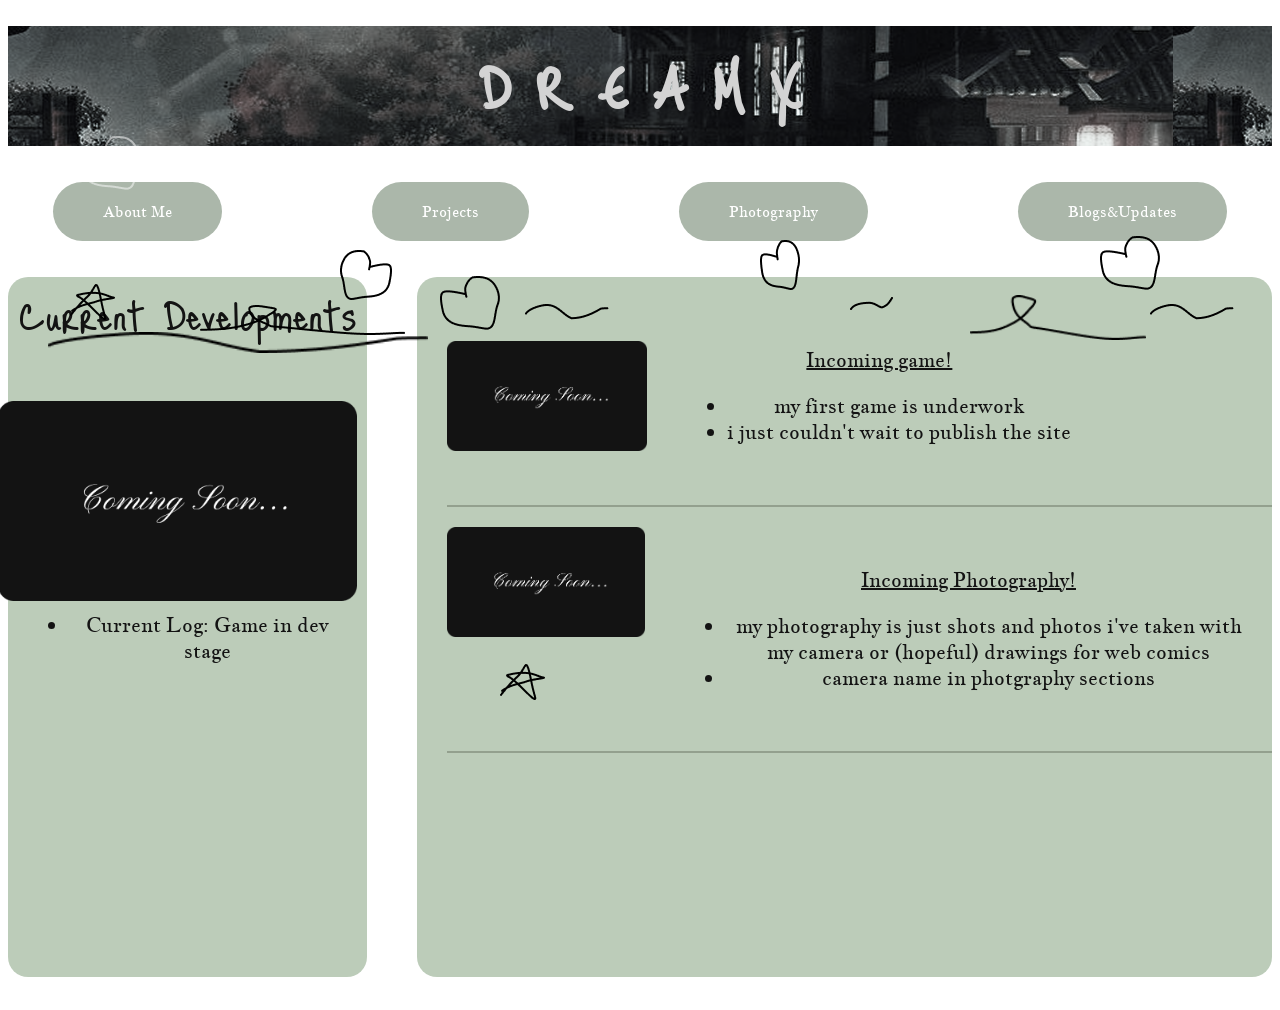
<file: index.html>
<!DOCTYPE html>
<html>
    <head>
<link rel="stylesheet" href="style.css">
<meta name="viewport" content="width=device-width, initial-scale=1.0">

        <link rel="preconnect" href="https://fonts.googleapis.com">
<link rel="preconnect" href="https://fonts.gstatic.com" crossorigin>
<link href="https://fonts.googleapis.com/css2?family=Just+Me+Again+Down+Here&display=swap" rel="stylesheet">

<link rel="preconnect" href="https://fonts.googleapis.com">
<link rel="preconnect" href="https://fonts.gstatic.com" crossorigin>
<link href="https://fonts.googleapis.com/css2?family=Jacques+Francois&family=Just+Me+Again+Down+Here&display=swap" rel="stylesheet">
<link rel="icon" type="image/png" href="Group 12.png">
        <title> DREAMX</title>
        
    </head>

    <body>
        <br>
        <div class="banner">
        <h1> D R E A M  X</h1>
        </div>

        <br>
        <br>

        <div class="my-buttons"; style="font-size:30px";>
        <a href="AboutMe.html" title="This should take you to my preview webpage"><button>About Me</button></a>
        <a href="Projects.html" title="My Projects"><button>Projects</button></a>
        <a href="Photography.html" title="Feel free to see my photo works!"><button>Photography</button></a>
        <a href="Blog&Updates.html" title="Updates and logs on projects"><button>Blogs&Updates</button></a>
        </div>

        <br>
        <br>

        <div class="DREAMX-PAGE">
            <div class="Current-Developments">Current Developments
                <img class="coming-soon-projects" src="Group 13.png">
                <div class="text-box"> 
                    <ul><li>Current Log: Game in dev stage</li></ul>
                </div>
            </div>

            <div class="content-box"> 
                <div class="project-row-1">
                <img class="coming-soon-game" src="Group 13.png"> 
                  <div class="text-box"> 
                    <p><ins>Incoming game!</ins></p>
                    
                <ul>
                    <li>my first game is underwork</li>
                    <li>i just couldn't wait to publish the site</li>
                </ul>
                  </div>
                </div>

                <div class="project-row-2">
                <img class ="coming-soon-photography" src="Group 13 copy.png">
                <div class="text-box"> 
                    <p><ins>Incoming Photography!</ins></p>
                <ul>
                    <li>my photography is just shots and photos i've taken with my camera  or (hopeful) drawings for web comics</li>
                    <li>camera name in photgraphy sections</li>
                </ul>
                  </div>
                </div>
                </div>
            </div>
        </div>
            
        <div class="decor">
    <img src="Drawn Doodles/Vector 28.png" class="float-doodle-1">
    <img src="Drawn Doodles/Vector 27.png" class="float-doodle-2">
    <img src="Drawn Doodles/Vector 26.png" class="float-doodle-3">
    <img src="Drawn Doodles/Vector 25.png" class="float-doodle-4">
    <img src="Drawn Doodles/Vector 24.png" class="float-doodle-5">
    <img src="Drawn Doodles/Vector 23.png" class="float-doodle-6">
    <img src="Drawn Doodles/Vector 21.png" class="float-doodle-7">
    <img src="Drawn Doodles/Vector 20.png" class="float-doodle-8">
    <img src="Drawn Doodles/Vector 19.png" class="float-doodle-9">
    <img src="Drawn Doodles/Vector 19 (2).png" class="float-doodle-10">
    <img src="Drawn Doodles/Vector 3.png" class="float-doodle-11">
    <img src="Drawn Doodles/Vector 20 - Copy.png" class="float-doodle-12">
    <img src="Drawn Doodles/Vector 14.png" class="float-doodle-13">
    <img src="Drawn Doodles/Vector 14 - Copy.png" class="float-doodle-14">
    <img src="Drawn Doodles/Vector 25 - Copy.png" class="float-doodle-15">
</div>
        

    </body>

</html>
</file>
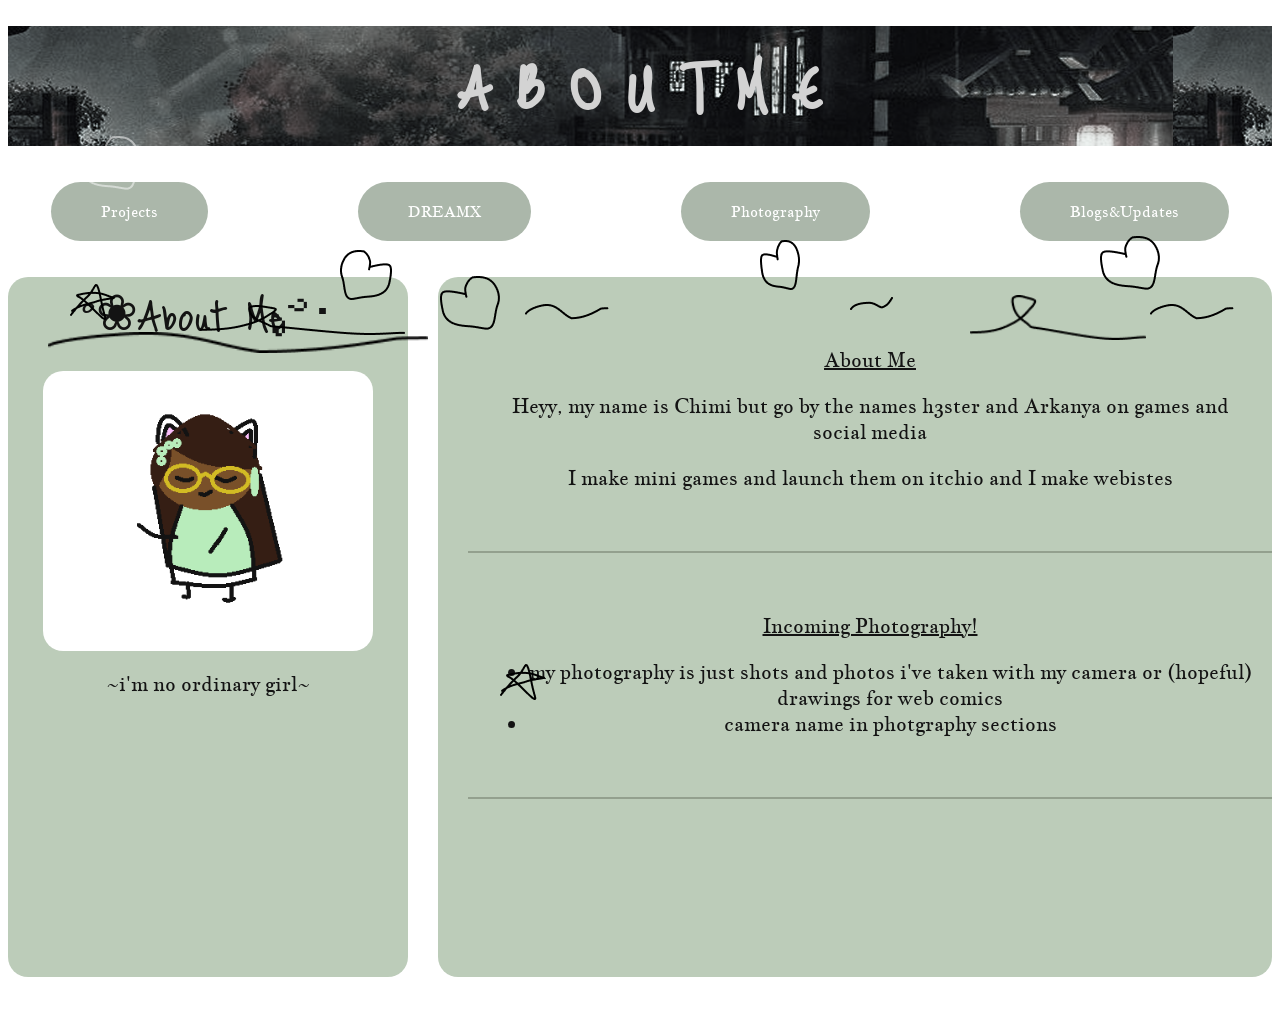
<file: AboutMe.html>
<!DOCTYPE html>
<html>
    <head>
        <meta name="viewport" content="width=device-width, initial-scale=1.0">
        <link rel="stylesheet" href="style.css">

        <link rel="preconnect" href="https://fonts.googleapis.com">
<link rel="preconnect" href="https://fonts.gstatic.com" crossorigin>
<link href="https://fonts.googleapis.com/css2?family=Just+Me+Again+Down+Here&display=swap" rel="stylesheet">

<link rel="preconnect" href="https://fonts.googleapis.com">
<link rel="preconnect" href="https://fonts.gstatic.com" crossorigin>
<link href="https://fonts.googleapis.com/css2?family=Jacques+Francois&family=Just+Me+Again+Down+Here&display=swap" rel="stylesheet">
<link rel="icon" type="image/png" href="Group 12.png">
        <title> About Me</title>
        
    </head>




    <body>
        <br>
        <div class="banner">
        <h1> A B O U T  M E</h1>
        </div>
        <br>
        <br>
        <div class="my-buttons"; style="font-size:30px";>
        <a href="Projects.html" title="This should take you to my preview webpage"><button>Projects</button></a>
        <a href="index.html" title="My Projects"><button>DREAMX</button></a>
        <a href="Photography.html" title="Feel free to see my photo works!"><button>Photography</button></a>
        <a href="Blog&Updates.html" title="Updates and logs on projects"><button>Blogs&Updates</button></a>
        </div>
        <br>
        <br>

         <div class="ABOUT-MEH-PAGE">
            <div class="About-Me">°❀About Meೃ࿔･
                <img class="about-me-img" src="Untitled.png">
                <div class="text-box3"><p>~i'm no ordinary girl~</p></div>
            </div>

            <div class="content-box">
                <div class="project-row-1">
                  <div class="text-box"> 
                    <p><ins>About Me</ins></p>
                    <p>Heyy, my name is Chimi but go by the names h3ster and Arkanya on games and social media</p>
                    <p>I make mini games and launch them on itchio and I make webistes</p>
                  </div>
                </div>

                <div class="project-row-2">
                <div class="text-box"> 
                    <p><ins>Incoming Photography!</ins></p>
                <ul>
                    <li>my photography is just shots and photos i've taken with my camera  or (hopeful) drawings for web comics</li>
                    <li>camera name in photgraphy sections</li>
                </ul>
                  </div>
                </div>
                </div>
            </div>
        </div>

                <div class="decor">
    <img src="Drawn Doodles/Vector 28.png" class="float-doodle-1">
    <img src="Drawn Doodles/Vector 27.png" class="float-doodle-2">
    <img src="Drawn Doodles/Vector 26.png" class="float-doodle-3">
    <img src="Drawn Doodles/Vector 25.png" class="float-doodle-4">
    <img src="Drawn Doodles/Vector 24.png" class="float-doodle-5">
    <img src="Drawn Doodles/Vector 23.png" class="float-doodle-6">
    <img src="Drawn Doodles/Vector 21.png" class="float-doodle-7">
    <img src="Drawn Doodles/Vector 20.png" class="float-doodle-8">
    <img src="Drawn Doodles/Vector 19.png" class="float-doodle-9">
    <img src="Drawn Doodles/Vector 3.png" class="float-doodle-11">
    <img src="Drawn Doodles/Vector 20 - Copy.png" class="float-doodle-12">
    <img src="Drawn Doodles/Vector 14.png" class="float-doodle-13">
    <img src="Drawn Doodles/Vector 14 - Copy.png" class="float-doodle-14">
    <img src="Drawn Doodles/Vector 25 - Copy.png" class="float-doodle-15">
</div>

    </body>
</html>
</file>
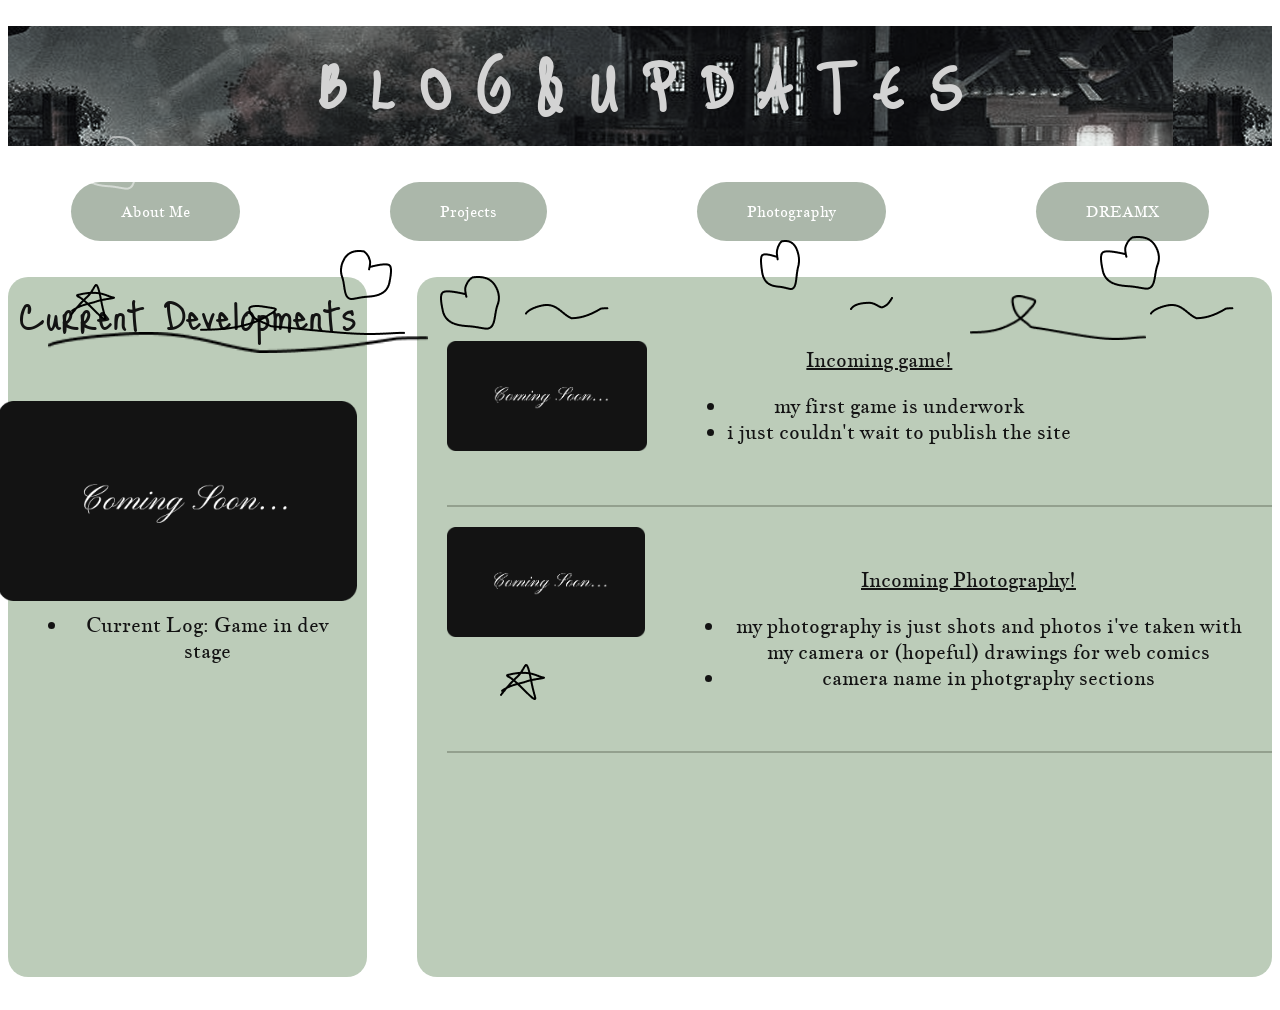
<file: Blog&Updates.html>
<!DOCTYPE html>
<html>
    <head>
<link rel="stylesheet" href="style.css">
<meta name="viewport" content="width=device-width, initial-scale=1.0">
        <link rel="preconnect" href="https://fonts.googleapis.com">
<link rel="preconnect" href="https://fonts.gstatic.com" crossorigin>
<link href="https://fonts.googleapis.com/css2?family=Just+Me+Again+Down+Here&display=swap" rel="stylesheet">

<link rel="preconnect" href="https://fonts.googleapis.com">
<link rel="preconnect" href="https://fonts.gstatic.com" crossorigin>
<link href="https://fonts.googleapis.com/css2?family=Jacques+Francois&family=Just+Me+Again+Down+Here&display=swap" rel="stylesheet">
<link rel="icon" type="image/png" href="Group 12.png">
        <title> Blog&Updates</title>
        </head>

    <body>
         <body>
        <br>
        <div class="banner">
        <h1> B L O G & U P D A T E S</h1>
        </div>

        <br>
        <br>

        <div class="my-buttons"; style="font-size:30px";>
        <a href="AboutMe.html" title="This should take you to my preview webpage"><button>About Me</button></a>
        <a href="Projects.html" title="My Projects"><button>Projects</button></a>
        <a href="Photography.html" title="Feel free to see my photo works!"><button>Photography</button></a>
        <a href="index.html" title="Updates and logs on projects"><button>DREAMX</button></a>
        </div>

        <br>
        <br>

      <div class="DREAMX-PAGE">
            <div class="Current-Developments">Current Developments
                <img class="coming-soon-projects" src="Group 13.png">
                <div class="text-box"> 
                    <ul><li>Current Log: Game in dev stage</li></ul>
                </div>
            </div>

            <div class="content-box"> 
                <div class="project-row-1">
                <img class="coming-soon-game" src="Group 13.png"> 
                  <div class="text-box"> 
                    <p><ins>Incoming game!</ins></p>
                    
                <ul>
                    <li>my first game is underwork</li>
                    <li>i just couldn't wait to publish the site</li>
                </ul>
                  </div>
                </div>

                <div class="project-row-2">
                <img class ="coming-soon-photography" src="Group 13 copy.png">
                <div class="text-box"> 
                    <p><ins>Incoming Photography!</ins></p>
                <ul>
                    <li>my photography is just shots and photos i've taken with my camera  or (hopeful) drawings for web comics</li>
                    <li>camera name in photgraphy sections</li>
                </ul>
                  </div>
                </div>
                </div>
            </div>
        </div>
            
        <div class="decor">
    <img src="Drawn Doodles/Vector 28.png" class="float-doodle-1">
    <img src="Drawn Doodles/Vector 27.png" class="float-doodle-2">
    <img src="Drawn Doodles/Vector 26.png" class="float-doodle-3">
    <img src="Drawn Doodles/Vector 25.png" class="float-doodle-4">
    <img src="Drawn Doodles/Vector 24.png" class="float-doodle-5">
    <img src="Drawn Doodles/Vector 23.png" class="float-doodle-6">
    <img src="Drawn Doodles/Vector 21.png" class="float-doodle-7">
    <img src="Drawn Doodles/Vector 20.png" class="float-doodle-8">
    <img src="Drawn Doodles/Vector 19.png" class="float-doodle-9">
    <img src="Drawn Doodles/Vector 19 (2).png" class="float-doodle-10">
    <img src="Drawn Doodles/Vector 3.png" class="float-doodle-11">
    <img src="Drawn Doodles/Vector 20 - Copy.png" class="float-doodle-12">
    <img src="Drawn Doodles/Vector 14.png" class="float-doodle-13">
    <img src="Drawn Doodles/Vector 14 - Copy.png" class="float-doodle-14">
    <img src="Drawn Doodles/Vector 25 - Copy.png" class="float-doodle-15">
</div>
        

    </body>

</html>
</file>
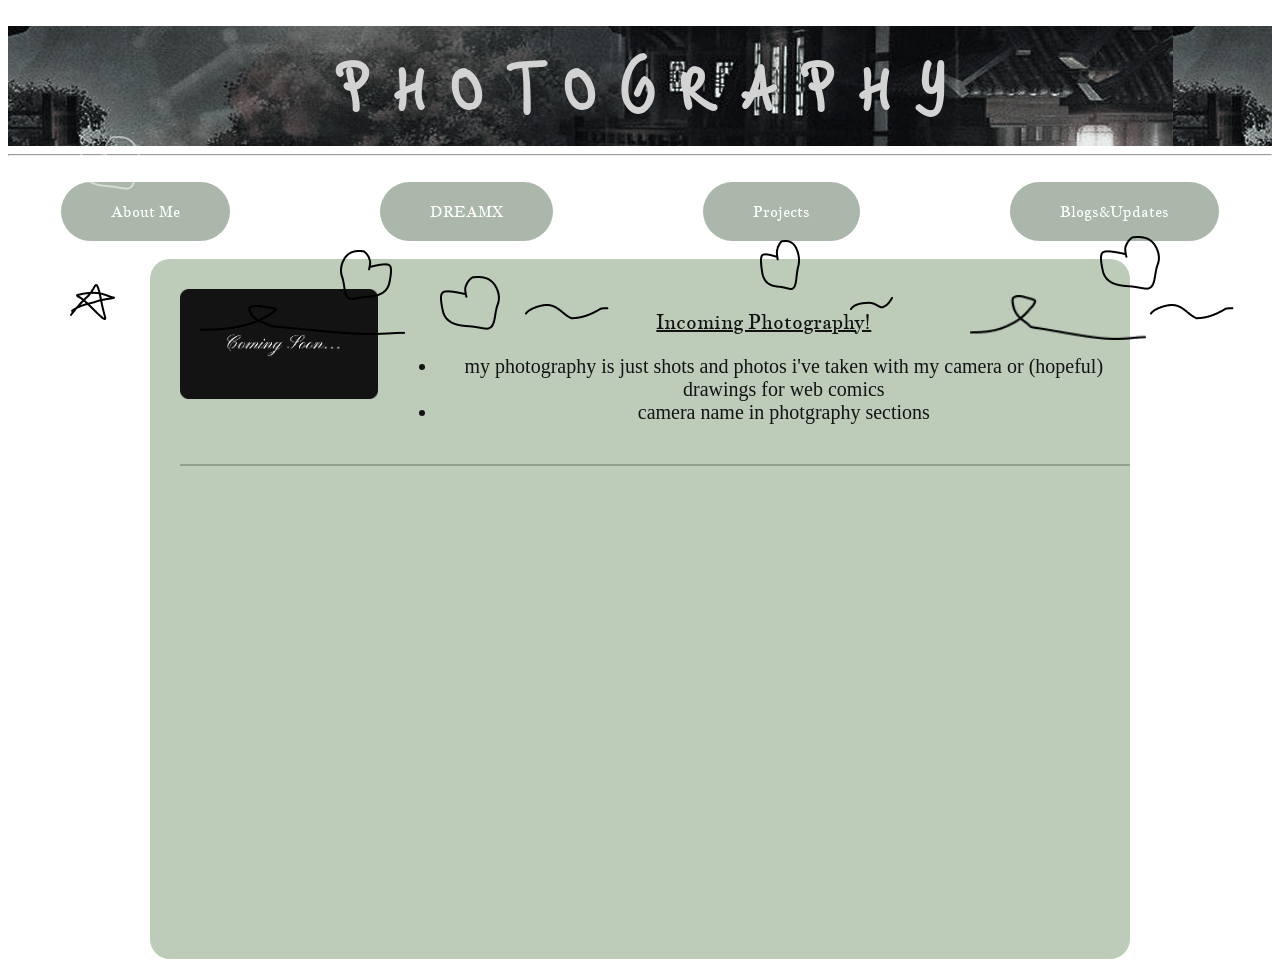
<file: Photography.html>
<!DOCTYPE html>
<html>
  <head>
  <link rel="stylesheet" href="style.css">
  <meta name="viewport" content="width=device-width, initial-scale=1.0">
        <link rel="preconnect" href="https://fonts.googleapis.com">
<link rel="preconnect" href="https://fonts.gstatic.com" crossorigin>
<link href="https://fonts.googleapis.com/css2?family=Just+Me+Again+Down+Here&display=swap" rel="stylesheet">

<link rel="preconnect" href="https://fonts.googleapis.com">
<link rel="preconnect" href="https://fonts.gstatic.com" crossorigin>
<link href="https://fonts.googleapis.com/css2?family=Jacques+Francois&family=Just+Me+Again+Down+Here&display=swap" rel="stylesheet">
<link rel="icon" type="image/png" href="Group 12.png">
        <title>Photography</title>
        
    </head>
    <body>
        <br>
        <div class="banner">
        <h1>P H O T O G R A P H Y</h1>
        </div>
        <hr>
        <br>
        <div class="my-buttons"; style="font-size:30px";>
        <a href="AboutMe.html" title="This should take you to my preview webpage"><button>About Me</button></a>
        <a href="index.html" title="My Projects"><button>DREAMX</button></a>
        <a href="Projects.html" title="Feel free to see my photo works!"><button>Projects</button></a>
        <a href="Blog&Updates.html" title="Updates and logs on projects"><button>Blogs&Updates</button></a>
        </div>
        <br>

        <div class="DREAMX-PAGE">

            <div class="content-box">
                  
                <div class="project-row-2">
                <img class ="coming-soon-photography" src="Group 13 copy.png">
                <div class="text box"> 
                    <p><ins>Incoming Photography!</ins></p>
                <ul>
                    <li>my photography is just shots and photos i've taken with my camera  or (hopeful) drawings for web comics</li>
                    <li>camera name in photgraphy sections</li>
                </ul>
                  </div>
                </div>
                </div>
            </div>
        </div>



        <div class="decor">
    <img src="Drawn Doodles/Vector 28.png" class="float-doodle-1">
    <img src="Drawn Doodles/Vector 27.png" class="float-doodle-2">
    <img src="Drawn Doodles/Vector 26.png" class="float-doodle-3">
    <img src="Drawn Doodles/Vector 25.png" class="float-doodle-4">
    <img src="Drawn Doodles/Vector 24.png" class="float-doodle-5">
    <img src="Drawn Doodles/Vector 23.png" class="float-doodle-6">
    <img src="Drawn Doodles/Vector 21.png" class="float-doodle-7">
    <img src="Drawn Doodles/Vector 20.png" class="float-doodle-8">
    <img src="Drawn Doodles/Vector 19.png" class="float-doodle-9">
    <img src="Drawn Doodles/Vector 19 (2).png" class="float-doodle-10">
    <img src="Drawn Doodles/Vector 20 - Copy.png" class="float-doodle-12">
    <img src="Drawn Doodles/Vector 14 - Copy.png" class="float-doodle-14">
    <img src="Drawn Doodles/Vector 25 - Copy.png" class="float-doodle-15">
</div>
    </body>
    
</html>
</file>
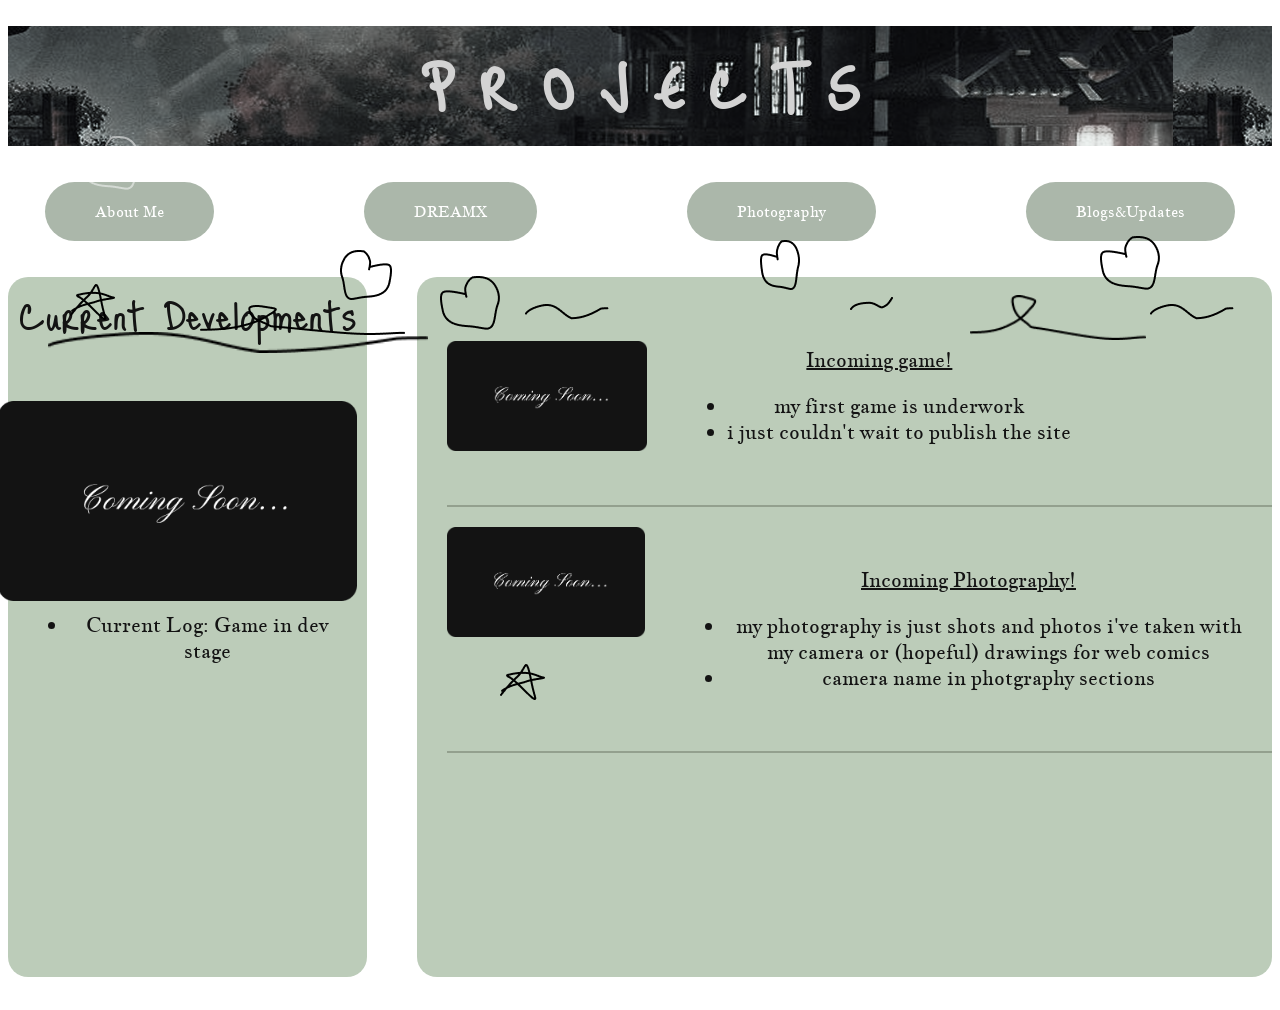
<file: Projects.html>
<!DOCTYPE html>
<html>
    <head>
<link rel="stylesheet" href="style.css">
<meta name="viewport" content="width=device-width, initial-scale=1.0">

        <link rel="preconnect" href="https://fonts.googleapis.com">
<link rel="preconnect" href="https://fonts.gstatic.com" crossorigin>
<link href="https://fonts.googleapis.com/css2?family=Just+Me+Again+Down+Here&display=swap" rel="stylesheet">

<link rel="preconnect" href="https://fonts.googleapis.com">
<link rel="preconnect" href="https://fonts.gstatic.com" crossorigin>
<link href="https://fonts.googleapis.com/css2?family=Jacques+Francois&family=Just+Me+Again+Down+Here&display=swap" rel="stylesheet">
<link rel="icon" type="image/png" href="Group 12.png">
        <title> PROJECTS</title>
        </head>
    <body>
        <br>
        <div class="banner">
        <h1>P R O J E C T S</h1>
        </div>

        <br>
        <br>

        <div class="my-buttons"; style="font-size:30px";>
        <a href="AboutMe.html" title="This should take you to my preview webpage"><button>About Me</button></a>
        <a href="index.html" title="My Projects"><button>DREAMX</button></a>
        <a href="Photography.html" title="Feel free to see my photo works!"><button>Photography</button></a>
        <a href="Blog&Updates.html" title="Updates and logs on projects"><button>Blogs&Updates</button></a>
        </div>

        <br>
        <br>

        <div class="DREAMX-PAGE">
            <div class="Current-Developments">Current Developments
                <img class="coming-soon-projects" src="Group 13.png">
                <div class="text-box"> 
                    <ul><li>Current Log: Game in dev stage</li></ul>
                </div>
            </div>

            <div class="content-box"> 
                <div class="project-row-1">
                <img class="coming-soon-game" src="Group 13.png"> 
                  <div class="text-box"> 
                    <p><ins>Incoming game!</ins></p>
                    
                <ul>
                    <li>my first game is underwork</li>
                    <li>i just couldn't wait to publish the site</li>
                </ul>
                  </div>
                </div>

                <div class="project-row-2">
                <img class ="coming-soon-photography" src="Group 13 copy.png">
                <div class="text-box"> 
                    <p><ins>Incoming Photography!</ins></p>
                <ul>
                    <li>my photography is just shots and photos i've taken with my camera  or (hopeful) drawings for web comics</li>
                    <li>camera name in photgraphy sections</li>
                </ul>
                  </div>
                </div>
                </div>
            </div>
        </div>            
        <div class="decor">
    <img src="Drawn Doodles/Vector 28.png" class="float-doodle-1">
    <img src="Drawn Doodles/Vector 27.png" class="float-doodle-2">
    <img src="Drawn Doodles/Vector 26.png" class="float-doodle-3">
    <img src="Drawn Doodles/Vector 25.png" class="float-doodle-4">
    <img src="Drawn Doodles/Vector 24.png" class="float-doodle-5">
    <img src="Drawn Doodles/Vector 23.png" class="float-doodle-6">
    <img src="Drawn Doodles/Vector 21.png" class="float-doodle-7">
    <img src="Drawn Doodles/Vector 20.png" class="float-doodle-8">
    <img src="Drawn Doodles/Vector 19.png" class="float-doodle-9">
    <img src="Drawn Doodles/Vector 19 (2).png" class="float-doodle-10">
    <img src="Drawn Doodles/Vector 3.png" class="float-doodle-11">
    <img src="Drawn Doodles/Vector 20 - Copy.png" class="float-doodle-12">
    <img src="Drawn Doodles/Vector 14.png" class="float-doodle-13">
    <img src="Drawn Doodles/Vector 14 - Copy.png" class="float-doodle-14">
    <img src="Drawn Doodles/Vector 25 - Copy.png" class="float-doodle-15">
</div>
        

    </body>

</html>
</file>
<file: style.css>
body{
    background-image: url(https://wallpapers.com/images/hd/black-and-white-grid-aesthetic-9qjrt503y0n54spf.jpg);
}
    .banner{
    height:120px;
    width:100%;
    max-width:1400px;
    background-image:url("Rectangle\ 2\ \(1\).png");

    display:flex;
    justify-content:center;
    align-items:center;
    margin:auto;
}
   
    .content-box{
    width:100%;
    max-width:950px;    
    height: 670px;

    background-color:#B7C8B4; 

    border-radius: 20px;
    opacity: 0.92;
    padding-top: 30px;
    padding-left:30px;
   }



    .content-box1{
    width: 950px;
    height: 700px;

    background-color:#B7C8B4; 

    border-radius: 20px;
    opacity: 0.92;
    padding-top: 0px;
    padding-left:30px;
   
    }



.ABOUT-MEH-PAGE{
    display:flex;
    justify-content:center;
    gap:30px;


    font-size: 50px;
    text-align: center;
}

.About-Me{
    position: relative;
    align-items: center;
    width:100%;
    max-width:400px;
    height: 700px;
    border-radius: 20px;

    font-family:"just me again down here";
    background-color: #B7C8B4;
    opacity: 0.92;
    
}

.about-me-img{
   border-radius: 20px;
   height: 280px; 
   width: 330px;

   opacity: none;
   
   display:block;
    margin:20px auto;
}

.Current-Developments{
    position: relative;
    width: 400px;
    height: 700px;
    border-radius: 20px;

    font-family:"just me again down here";
    background-color: #B7C8B4;
    opacity: 0.92;

    
}
    


.my-buttons{
    display:flex;
    justify-content:center;
    gap: 150px;
    flex-wrap:wrap;

}

button {
    padding: 20px 50px;
    border-radius: 20cm;
    border: none;
    background-color: #ABB7AA;
    font-size: 15px;
    font-family:"Jacques Francois";
    color: white;
    cursor:pointer;   

}

button:hover{
    transform:translateY(-3px);
}


h1{
font-family: "just me again down here";
color: #d3d3d3;
font-size: 70px;
text-align: center;
}


.DREAMX-PAGE{
    display:flex;
    justify-content:center;
    gap:50px;

    font-size: 50px;
    text-align: center;
}

.float-doodle-11{
    position: relative;
    bottom: 645px;
    left: 40px;
    width: 380px;
}

.float-doodle-9{
    position: absolute;
    bottom: 710px;
    left: 80px;
    
}

.float-doodle-1{
    position: absolute;
    bottom: 560px;
    left: 970px;
    height: 45px;
}

.float-doodle-10{
    position: absolute;
    bottom: 710px;
    left: 1300px;
}

.float-doodle-8{
    position: absolute;
    bottom: 580px;
    left: 525px;
}

.float-doodle-4{
    position: absolute;
    bottom: 600px;
    left: 340px;
}

.float-doodle-2{
    position: absolute;
    bottom: 565px;
    left: 200px;
}

.float-doodle-6{
    position: absolute;
    bottom: 570px;
    left: 440px;
}

.float-doodle-5{
    position: absolute;
    bottom: 610px;
    left: 760px;
}

.float-doodle-7{
    position: absolute;
    bottom: 590px;
    left: 850px;
}

.float-doodle-12{
    position: absolute;
    bottom: 580px;
    left: 1150px;
}

.float-doodle-3{
    position: absolute;
    bottom: 610px;
    left: 1100px; 
}

.float-doodle-13{
    position: absolute;
    bottom: 200px;
    left: 500px; 
}

.float-doodle-14{
    position: absolute;
    bottom: 580px;
    left: 70px;
}

.float-doodle-15{
    position: absolute;
    bottom: 590px;
    left: 1400px;
}



.coming-soon-game {
    height: 110px;
    width: 200px;
}

.coming-soon-photography{
    height: 110px;
    width: 200px;
}

.project-row-1{
    display:flex;
    justify-content: flex-start;
    gap: 20px;
    align-items:center;

    border-bottom:2px solid #8A9985;

    padding-bottom:20px;
    margin-bottom:20px;
}

.project-row-2{
   display:flex;
    justify-content: flex-start;
    gap: 20px;
    align-items:flex-start;

    border-bottom:2px solid #8A9985;

    padding-bottom:20px;
    margin-bottom:20px;
}

p{
    font-family:"Jacques Francois";
    font-size: 20px;
}

ul{
font-size: 20px;
}


.coming-soon-projects{
    position: relative;
    height: 200px;

    bottom: -50px;
    left: -10px;
}

.text-box1{
    position: absolute;
    bottom: 320px;
    left: 40px;

    z-index: 2;
}

.text-box{
    padding: 20px;
    font-family:"Jacques Francois";    font-size: 1px;
}

@media (max-width:1200px){

.float-doodle-15{

display:none;
}

.float-doodle-3{
    display: none;
}

.float-doodle-12{
    display: none;
}
.float-doodle-10{
    display: none;
}
.float-doodle-7{
    display: none;
}
.float-doodle-1{
    display: none;
}
.float-doodle-5{
    display: none;
}

.float-doodle-13{
    display: none;
}

.my-buttons{
    display:flex;
    flex-direction: row;
    justify-content:center;
    gap: 125px;
   }

   .float-doodle-13{
    display: none;
}

.about-me-img{
  height: 250px; 
  width: 300px;  
}

.float-doodle-11{
    position: relative;
    bottom: 720px;
    left: 100px;
    width: 350px;
}

.content-box{
    position: relative;
    width: 500px;
    height: 750px;

    background-color:#B7C8B4; 

    border-radius: 20px;
    opacity: 0.92;
    padding-top: 30px;
    padding-left:30px;
    left: -10px;

    }

    .Current-Developments{
    display: flex;
    flex-direction: column;
    position: relative;
    width: 400px;
    height: 780px;
    border-radius: 20px;
    left: -20px;
    gap: 20px;

    font-family:"just me again down here";
    background-color: #B7C8B4;
    opacity: 0.92;
}

.DREAMX-PAGE{
    flex-direction: row;

    gap:50px;
    font-size: 50px;
    text-align: center;
}   

.About-Me{
    position: relative;
    align-items: center;
    width:100%;
    max-width:400px;
    height: 750px;
    border-radius: 20px;

    font-family:"just me again down here";
    background-color: #B7C8B4;
    opacity: 0.92;
    
}

.coming-soon-projects{
    position: relative;
    height: 150px;
    width: 300px;

    bottom: -45px;
    left: 50px;
}

ul{
font-size: 14px;
}

p{
    font-family:"Jacques Francois";
    font-size: 17px;
}

h1{
    font-size: 37px;
}

} 

@media (max-width:1160px){
.my-buttons{
    display:flex;
    flex-direction: row;
    justify-content:center;
    gap: 80px;
   }

   button {
    padding: 20px 30px;
    border-radius: 20cm;
    border: none;
    background-color: #ABB7AA;
    font-size: 12px;
    font-family:"Jacques Francois";
    color: white;
    cursor:pointer;
   
     width: 160px;
     height: 60px;
     text-align: center;
}

.float-doodle-2{
    display: none;

}
}

@media (max-width:1000px){

.float-doodle-15{

display:none;
}

.float-doodle-3{
    display: none;
}

.float-doodle-12{
    display: none;
}
.float-doodle-10{
    display: none;
}
.float-doodle-7{
    display: none;
}
.float-doodle-1{
    display: none;
}
.float-doodle-5{
    display: none;
}

.my-buttons{
    display:flex;
    flex-direction: row;
    justify-content:center;
    gap: 80px;
   }

   .float-doodle-13{
    display: none;
}

.about-me-img{
  height: 250px; 
  width: 300px;  
}

.float-doodle-11{
    position: relative;
    bottom: 730px;
    left: 50px;
    width: 310px;
}

.content-box{
    position: relative;
    width: 500px;
    height: 750px;

    background-color:#B7C8B4; 

    border-radius: 20px;
    opacity: 0.92;
    padding-top: 30px;
    padding-left:30px;
    left: 10px;

    }

    .Current-Developments{
    display: flex;
    flex-direction: column;
    position: relative;
    width: 350px;
    height: 750px;
    border-radius: 20px;
    left: 15px;
    gap: 20px;

    font-family:"just me again down here";
    font-size: 40px;
    background-color: #B7C8B4;
    opacity: 0.92;
}

.DREAMX-PAGE{
    flex-direction: row;

    gap:50px;
    font-size: 50px;
    text-align: center;
}   

.About-Me{
    position: relative;
    align-items: center;
    width:100%;
    max-width:400px;
    height: 750px;
    border-radius: 20px;

    font-family:"just me again down here";
    background-color: #B7C8B4;
    opacity: 0.92;
    
}

.coming-soon-projects{
    position: relative;
    height: 140px;
    width: 290px;

    bottom: -50px;
    left: 50px;
}

ul{
font-size: 14px;
}

p{
    font-family:"Jacques Francois";
    font-size: 17px;
}

h1{
    font-size: 37px;
}

}

@media (max-width:896px){
.my-buttons{
    display:flex;
    flex-direction: row;
    justify-content:center;
    gap: 50px;
   }

   .button {
    padding: 20px 30px;
    border-radius: 20cm;
    border: none;
    background-color: #ABB7AA;
    font-size: 12px;
    font-family:"Jacques Francois";
    color: white;
    cursor:pointer;
   
     width: 160px;
     height: 60px;
     text-align: center;
}

.coming-soon-projects{
    position: relative;
    height: 150px;
    width: 300px;

    bottom: -50px;
    left: 20px;
}

}

@media (max-width:850px){

.float-doodle-15{

display:none;
}

.float-doodle-3{
    display: none;
}

.float-doodle-12{
    display: none;
}
.float-doodle-10{
    display: none;
}
.float-doodle-7{
    display: none;
}
.float-doodle-1{
    display: none;
}
.float-doodle-5{
    display: none;
}

.my-buttons{
    display:flex;
    flex-direction: row;
    justify-content:center;
    gap: 50px;
   }

      .button {
    padding: 20px 30px;
    border-radius: 20cm;
    border: none;
    background-color: #ABB7AA;
    font-size: 12px;
    font-family:"Jacques Francois";
    color: white;
    cursor:pointer;
   
     width: 160px;
     height: 60px;
     text-align: center;
}

   .float-doodle-13{
    display: none;
}

.about-me-img{
  height: 200px; 
  width: 250px;  
}

.float-doodle-11{
    position: relative;
    bottom: 1125px;
    left: 200px;
    width: 350px;
}

.content-box{
    position: relative;
    width: 500px;
    height: 750px;

    background-color:#B7C8B4; 

    border-radius: 20px;
    opacity: 0.92;
    padding-top: 30px;
    padding-left:30px;
    left: 130px;

    }

    .Current-Developments{
    display: flex;
    flex-direction: column;
    position: relative;
    width: 500px;
    height: 375px;
    border-radius: 20px;
    left: 150px;
    gap: 20px;

    font-family:"just me again down here";
    background-color: #B7C8B4;
    opacity: 0.92;
}

.DREAMX-PAGE{
    flex-direction: column;

    gap:50px;
    font-size: 50px;
    text-align: center;
}  

.ABOUT-MEH-PAGE{
    flex-direction: column;    
    justify-content:center;
    gap:30px;
}

.About-Me{
    position: relative;
    align-items: center;
    width:100%;
    max-width:400px;
    height: 375px;
    border-radius: 20px;
    left: 190px;

    font-family:"just me again down here";
    background-color: #B7C8B4;
    opacity: 0.92;
    
}

.coming-soon-projects{
    position: relative;
    height: 150px;
    width: 300px;

    bottom: -50px;
    left: 100px;
}

ul{
font-size: 14px;
}

p{
    font-family:"Jacques Francois";
    font-size: 17px;
}

h1{
    font-size: 37px;
}

}



@media (max-width:768px){

    .banner{
    height:120px;
    width:100%;
    max-width:1400px;
    background-image:url("Rectangle\ 2\ \(1\).png");

    display:flex;
    justify-content:center;
    align-items:center;
    margin:auto;
}

.float-doodle-15{

display:none;
}

.float-doodle-3{
    display: none;
}

.float-doodle-12{
    display: none;
}
.float-doodle-10{
    display: none;
}
.float-doodle-7{
    display: none;
}
.float-doodle-1{
    display: none;
}
.float-doodle-5{
    display: none;
}

.my-buttons{
    display:flex;
    flex-direction: row;
    justify-content:center;
    gap: 40px;
   }

button {
    padding: 20px 30px;
    border-radius: 20cm;
    border: none;
    background-color: #ABB7AA;
    font-size: 12px;
    font-family:"Jacques Francois";
    color: white;
    cursor:pointer;
   
     width: 150px;
     height: 50px;
     text-align: center;
}

   .float-doodle-13{
    display: none;
}

.about-me-img{
  height: 200px; 
  width: 250px;  
}

.float-doodle-11{
    position: relative;
    bottom: 1150px;
    left: 210px;
    width: 300px;
}

.content-box{
    position: relative;
    width: 500px;
    height: 750px;

    background-color:#B7C8B4; 

    border-radius: 20px;
    opacity: 0.92;
    padding-top: 30px;
    padding-left:30px;
    left: 100px;
    }

    .Current-Developments{
    display: flex;
    flex-direction: column;
    position: relative;
    width: 400px;
    height: 375px;
    border-radius: 20px;
    left: 150px;
    gap: 20px;

    font-family:"just me again down here";
    background-color: #B7C8B4;
    opacity: 0.92;
}

.DREAMX-PAGE{
    flex-direction: column;
    justify-content:center;

    gap:50px;
    font-size: 50px;
    text-align: center;
}   

.About-Me{
    position: relative;
    align-items: center;
    width:100%;
    max-width:400px;
    height: 375px;
    border-radius: 20px;
    left: 150px;

    font-family:"just me again down here";
    background-color: #B7C8B4;
    opacity: 0.92;
    
}

.ABOUT-MEH-PAGE{
    flex-direction: column;    
    justify-content:center;
    gap:50px;
}

.coming-soon-projects{
    position: relative;
    height: 150px;
    width: 300px;

    bottom: -50px;
    left: 50px;
}

ul{
font-size: 14px;
}

p{
    font-family:"Jacques Francois";
    font-size: 17px;
}

h1{
    font-size: 37px;
}

}

@media (max-width:550px){

.float-doodle-15{

display:none;
}

.float-doodle-3{
    display: none;
}

.float-doodle-12{
    display: none;
}
.float-doodle-10{
    display: none;
}
.float-doodle-7{
    display: none;
}
.float-doodle-1{
    display: none;
}
.float-doodle-5{
    display: none;
}

.float-doodle-6{
    display: none;
}

.float-doodle-8{
    display: none;
}

.my-buttons{
    display:flex;
    flex-direction: row;
    justify-content:center;
    gap: 60px;
   }

   .float-doodle-13{
    display: none;
}

.about-me-img{
  height: 200px; 
  width: 250px;  
}

.float-doodle-11{
    position: relative;
    bottom: 1150px;
    left: 70px;
    width: 350px;
}

.content-box{
    position: relative;
    width: 400px;
    height: 750px;

    background-color:#B7C8B4; 

    border-radius: 20px;
    opacity: 0.92;
    padding-top: 30px;
    padding-left:30px;
    left: 15px;

    }

    .Current-Developments{
    display: flex;
    flex-direction: column;
    position: relative;
    width: 430px;
    height: 375px;
    border-radius: 20px;
    left: 15px;
    gap: 15px;

    font-family:"just me again down here";
    background-color: #B7C8B4;
    opacity: 0.92;
}

.DREAMX-PAGE{
    flex-direction: column;

    gap:50px;
    font-size: 50px;
    text-align: center;
}   

.ABOUT-MEH-PAGE{
    flex-direction: column;    
    justify-content:center;
    gap:50px;
}

.About-Me{
    flex-direction: column;
    position: relative;
    align-items: center;
    width:100%;
    max-width:400px;
    height: 375px;
    border-radius: 20px;
    left: 15px;

    font-family:"just me again down here";
    background-color: #B7C8B4;
    opacity: 0.92;
    
}

.coming-soon-projects{
    position: relative;
    height: 150px;
    width: 300px;

    bottom: -50px;
    left: 100px;
}

ul{
font-size: 14px;
}

p{
    font-family:"Jacques Francois";
    font-size: 17px;
}

h1{
    font-size: 37px;
}

}

@media (max-width:440px){


    .banner{
    height:120px;
    width:400px;
    background-image:url("Rectangle\ 2\ \(1\).png");

    display:flex;
    justify-content:center;
    align-items:center;
    margin:auto;
}

.float-doodle-15{

display:none;
}

.float-doodle-3{
    display: none;
}

.float-doodle-12{
    display: none;
}
.float-doodle-10{
    display: none;
}
.float-doodle-7{
    display: none;
}

.float-doodle-1{
    display: none;
}
.float-doodle-5{
    display: none;
}

.float-doodle-2{
    display: none;
}

.float-doodle-4{
    display: none;
}

.float-doodle-6{
    display: none;
}

.float-doodle-8{
    display: none;
}

.my-buttons{
    display:flex;
    flex-direction: row;
    justify-content:center;
    gap: 40px;
   }

   .float-doodle-13{
    display: none;
}

.about-me-img{
  height: 200px; 
  width: 250px;  
}

.float-doodle-11{
    position: relative;
    bottom: 1160px;
    left: 60px;
    width: 300px;
}

.content-box{
    position: relative;
    width: 350px;
    height: 750px;

    background-color:#B7C8B4; 

    border-radius: 20px;
    opacity: 0.92;
    padding-top: 30px;
    padding-left:30px;
    left: 20px;

    }

    .Current-Developments{
    display: flex;
    flex-direction: column;
    position: relative;
    width: 360px;
    height: 375px;
    border-radius: 20px;
    left: 20px;
    gap: 20px;

    font-family:"just me again down here";
    background-color: #B7C8B4;
    opacity: 0.92;
}

.DREAMX-PAGE{
    flex-direction: column;

    gap:50px;
    font-size: 50px;
    text-align: center;
}   

.About-Me{
    position: relative;
    align-items: center;
    width:100%;
    max-width:400px;
    height: 375px;
    border-radius: 20px;
    font-size: 35px;

    font-family:"just me again down here";
    background-color: #B7C8B4;
    opacity: 0.92;
    
}

.coming-soon-projects{
    position: relative;
    height: 150px;
    width: 300px;

    bottom: -50px;
    left: 50px;
}

ul{
font-size: 14px;
}

p{
    font-family:"Jacques Francois";
    font-size: 17px;
}

h1{
    font-size: 37px;
}

button {
    padding: 20px 30px;
    border-radius: 20cm;
    border: none;
    background-color: #ABB7AA;
    font-size: 12px;
    font-family:"Jacques Francois";
    color: white;
    cursor:pointer;
   
     width: 130px;
     height: 50px;
     text-align: center;
}

}

@media (max-width:469px){
.my-buttons{
    display:flex;
    flex-direction: row;
    justify-content:center;
    gap: 80px; 
   }

   button {
    padding: 20px 30px;
    border-radius: 20cm;
    border: none;
    background-color: #ABB7AA;
    font-size: 12px;
    font-family:"Jacques Francois";
    color: white;
    cursor:pointer;
   
     width: 130px;
     height: 50px;
     text-align: center;
}

}

@media (max-width:360px){

.banner{
    height:120px;
    width:340px;
    background-image:url("Rectangle\ 2\ \(1\).png");

    display:flex;
    justify-content:center;
    align-items:center;
    margin:auto;
}

.float-doodle-15{

display:none;
}

.float-doodle-3{
    display: none;
}

.float-doodle-12{
    display: none;
}
.float-doodle-10{
    display: none;
}
.float-doodle-7{
    display: none;
}
.float-doodle-1{
    display: none;
}
.float-doodle-5{
    display: none;
}

.float-doodle-2{
    display: none;
}

.float-doodle-4{
    display: none;
}

.float-doodle-6{
    display: none;
}

.float-doodle-8{
    display: none;
}

.my-buttons{
    display:flex;
    justify-content:center;
    gap: 110px;
   }

   .float-doodle-13{
    display: none;
}

.about-me-img{
  height: 150px; 
  width: 160px;  
}

.float-doodle-11{
    position: relative;
    bottom: 1020px;
    left: 20px;
    width: 300px;
}

.float-doodle-14{
    display: none;
}

.content-box{
   
    width: 310px;
    height: 670px;

    background-color:#B7C8B4; 

    border-radius: 20px;
    opacity: 0.92;
    padding-top: 30px;
    padding-left:30px;
    left: 5px;
   
    }

    .Current-Developments{
    position: relative;
    width: 100%;
    max-width: 350px;
    height: 325px;
    border-radius: 20px;
    padding-top: 10px;
    left: 5px;
    gap: 20px;
    font-size: 35px;



    font-family:"just me again down here";
    background-color: #B7C8B4;
    opacity: 0.92;
}

.DREAMX-PAGE{
    flex-direction: column;
    justify-content:center;
    gap:50px;

    font-size: 50px;
    text-align: center;
}    

.ABOUT-MEH-PAGE{
    flex-direction: column;    
    justify-content:center;
    gap:30px;


    font-size: 50px;
    text-align: center;
}

.About-Me{
    position: relative;
    align-items: center;
    width: 100%;
    max-width: 350px;
    height: 325px;
    border-radius: 20px;
    left: 5px;
    font-size: 35px;

    font-family:"just me again down here";
    background-color: #B7C8B4;
    opacity: 0.92;
    
}

.coming-soon-projects{
    position: relative;
    height: 120px;
    width: 220px;

    bottom: -20px;
    left: 50px;

}

button {
    padding: 20px 30px;
    border-radius: 20cm;
    border: none;
    background-color: #ABB7AA;
    font-size: 10px;
    font-family:"Jacques Francois";
    color: white;
    cursor:pointer;
   
     width: 110px;
     height: 50px;
     text-align: center;
}

.my-buttons{
    display:flex;
    justify-content:center;
    gap: 60px;
    flex-wrap:wrap;
}

ul{
font-size: 12px;
}

p{
    font-family:"Jacques Francois";
    font-size: 15px;
}

h1{
    font-size: 35px;
}

.coming-soon-game {
    height: 110px;
    width: 200px;
}

.coming-soon-photography{
    height: 110px;
    width: 200px;
}

.project-row-1{
    flex-direction: column;
    display:flex;
    justify-content: flex-start;
    gap: 10px;
    align-items:center;

    border-bottom:2px solid #8A9985;

    padding-bottom:10px;
    margin-bottom:20px;
}

.project-row-2{
    flex-direction: column;
    display:flex;
    justify-content: flex-start;
    gap: 5px;
    align-items:center;

    border-bottom:2px solid #8A9985;

    padding-bottom:10px;
    margin-bottom:20px;
}
}
</file>
